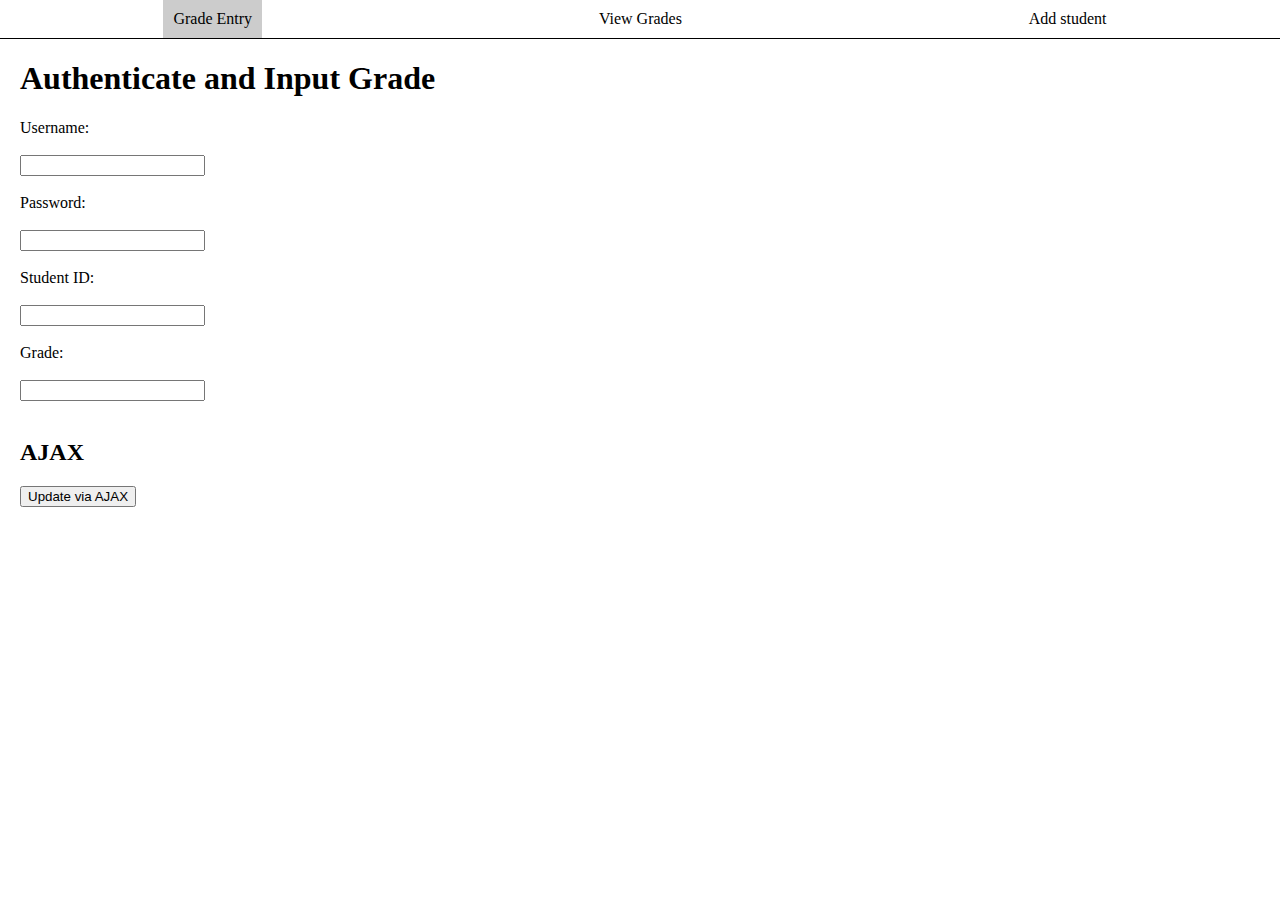
<file: index.html>
<!DOCTYPE html>
<html lang="en">
<head>
    <meta charset="UTF-8">
    <meta name="viewport" content="width=device-width, initial-scale=1.0">
    <script src="scripts.js" defer></script>
    <link rel="stylesheet" href="styles.css">
    <title>Grade Entry</title>
</head>
<body>
    <ul class="tabs">
        <li data-tab-target="#Grade-Entry" class="active tab">Grade Entry</li>
        <li data-tab-target="#Grade-Viewer" class="tab">View Grades</li>
        <li data-tab-target="#Login" class="tab">Add student</li>
    </ul>
    <div class="tab-content">
        <div id="Grade-Entry" data-tab-content class="active">
            <!-- Grade Entry Tab -->
            <h1>
                Authenticate and Input Grade
            </h1>
            <form method="POST" action="input-service.php">
                <label for="username">Username: </label><br><br>
                <input type="text" id="username"><br><br>
                <label for="password">Password: </label><br><br>
                <input type="text" id="password"><br><br>
                <label for="studentID">Student ID: </label><br><br>
                <input type="text" id="studentID"><br><br>
                <label for="grades">Grade: </label><br><br>
                <input type="number" id="grades"><br><br> 
            </form>

            <h2>AJAX</h2>
            <button id="ajaxSubmit">Update via AJAX</button>
            <script src="https://code.jquery.com/jquery-3.5.1.min.js"></script>
            <script>
                $("#ajaxSubmit").click(function(){ 
                    var user = $("#username").val();
                    var pass = $("#password").val();
                    var id = $("#studentID").val();
                    var grade = $("#grades").val();                   
                    //alert("Sending Data id: " + id + " grade: " + grade);
                    //alert("Credentials:\n Username: " + user + " Password: " + pass);
                    $.ajax({                        
                        url: 'input-service.php',
                        type: 'post',
                        data: {'studentID': id, 'grades': grade },
                        xhrFields: {
                            withCredentials: true
                        },
                        headers :{
                            'Authorization' : 'Basic ' + btoa(user + ':' + pass)
                        },
                        success: function(data, status)
                        {
                            if (status == "success")
                            {
                                alert("Grade Submitted!");
                                $("#studentID").val("")
                                $("#grades").val("")                        
                            }
                        },
                        error: function (xhr, desc, err)
                        {
                            alert("Error submitting grade.");
                            console.log(xhr);
                            console.log("Details: " + desc + "\nError:" + err);
                            $("#username").val("")
                            $("#password").val("") 
                        }
                    });
                });
            </script>
        </div>
        
        <div id="Grade-Viewer" data-tab-content>
            <!-- Grade Viewer Tab -->
            <h1>Grade Viewer</h1>

        <hr>
        <div id="gradeArea">

        </div>
        <hr>

        <button id="loadGrades">Load Grades</button>

        <script src="https://code.jquery.com/jquery-3.5.1.min.js"></script>
        <script>
        $("#loadGrades").click(function(){
            $.ajax({
                url:'viewer-service.php',
                type: 'get',
                success: function(data, status){
                    if (status == "success")
                    {
                        $("#gradeArea").html(data);
                    }
                },
                error: function (xhr, desc, err)
                {
                    alert("update failed");
                    console.log(xhr);
                    console.log("Details: " + desc + "\nError:" + err);
                }
             });
          });
            
            
        </script>
        </div>
        <div id="Login" data-tab-content>
            <!-- Login Tab -->
            <h1>Login</h1>
        </div>

    </div>
</body>
</html>
</file>
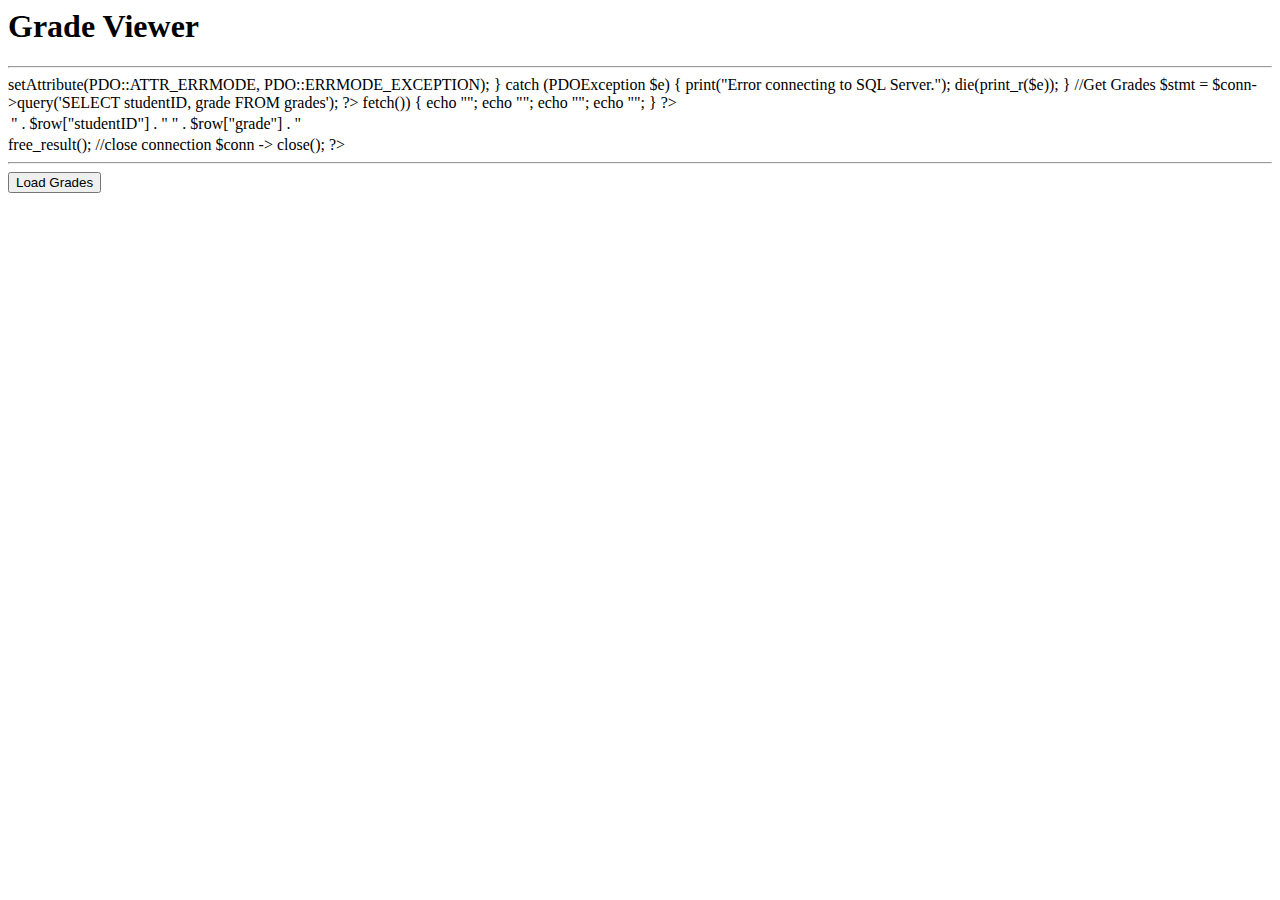
<file: gradeViewer.html>
<html>
    <head>
        <title>Grade Viewer</title>
    </head>
<!-- setup page to display grades     -->
    <body>
        <h1>Grade Viewer</h1>

        <hr>
        <div id="gradeArea">

        </div>
        <hr>

        <button id="loadGrades">Load Grades</button>
<!-- Load in viewer service to get the grade data -->
        <script src="https://code.jquery.com/jquery-3.5.1.min.js"></script>
        <script>
            $.ajax({
                url:'viewer-service.php',
                type: 'get',
                success: function(data, status){
                    if (status == "success")
                    {
                        $("#gradeArea").html(data);
                    }
                },
                error: function (xhr, desc, err)
                {
                    console.log(xhr);
                    console.log("Details: " + desc + "\nError:" + err);
                }
            })
        </script>
    </body>
</html>
</file>
<file: styles.css>
[data-tab-content] {
    display: none;
}

.active[data-tab-content] {
    display: block;
}

body {
    padding: 0;
    margin: 0;
}

.tabs {
    display: flex;
    justify-content: space-around;
    list-style-type: none;
    margin: 0;
    padding: 0;
    border-bottom: 1px solid black;
}

.tab {
    cursor: pointer;
    padding: 10px;    
}

.tab.active {
    background-color: #CCC;
}

.tab:hover{
    background-color: #AAA;
}

.tab-content {
    margin-left: 20px;
    margin-right: 20px;
}
</file>
